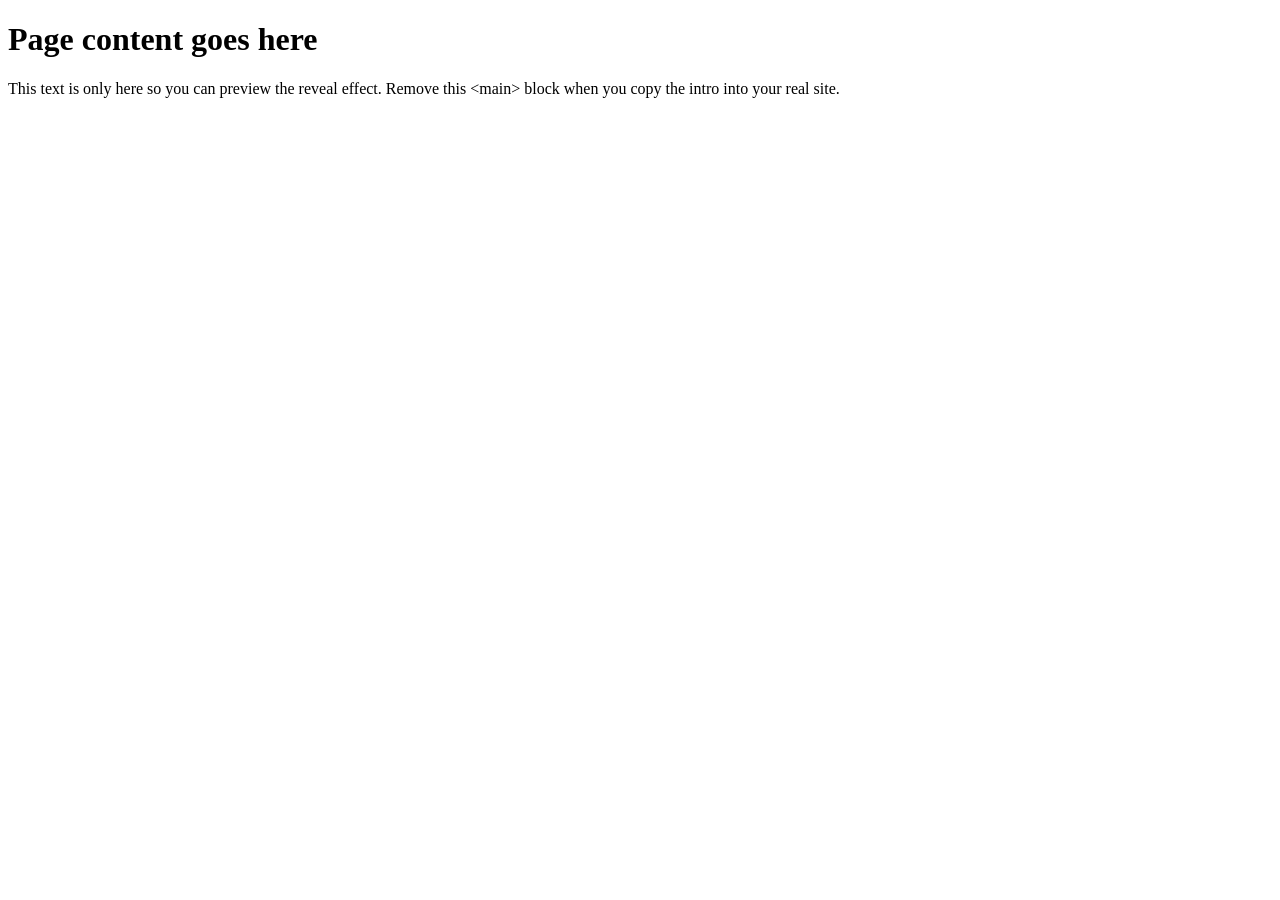
<file: intro/intro.html>
<!DOCTYPE html>
<html lang="en">
<head>
  <meta charset="UTF-8">
  <meta name="viewport" content="width=device-width, initial-scale=1.0">
  <title>Intro Animation Preview</title>
  <link rel="stylesheet" href="intro.css">
</head>
<body>

  <!-- ===== Intro / Loading Overlay ===== -->
  <div class="intro" id="intro" role="status" aria-live="polite" aria-label="Loading">
    <div class="intro__bar-track">
      <div class="intro__bar-fill" id="introBarFill"></div>
    </div>
  </div>
  <!-- ===== End Intro ===== -->

  <!-- Placeholder page content, for preview purposes only -->
  <main>
    <h1>Page content goes here</h1>
    <p>This text is only here so you can preview the reveal effect. Remove this &lt;main&gt; block when you copy the intro into your real site.</p>
  </main>

  <script src="intro.js"></script>
</body>
</html>
</file>
<file: intro/intro.css>
/* =========================================================
   Intro / Loading Animation
   - Full-screen black overlay
   - Centered thin bar fills over 3s
   - Then overlay brightens black -> white -> transparent
   ========================================================= */

.intro {
  position: fixed;
  inset: 0;
  z-index: 99999;
  background-color: #000000;
  display: flex;
  align-items: center;
  justify-content: center;
}

/* Prevent the page behind the intro from scrolling while it's active */
.intro-lock-scroll {
  overflow: hidden;
  height: 100%;
}

/* ---- Loading bar ---- */
.intro__bar-track {
  position: relative;
  width: clamp(180px, 32vw, 360px);
  height: 2px;
  background-color: rgba(255, 255, 255, 0.14);
  overflow: hidden;
}

.intro__bar-fill {
  position: absolute;
  top: 0;
  left: 0;
  height: 100%;
  width: 0%;
  background-color: rgba(255, 255, 255, 0.92);
  animation: introBarFill 3s linear forwards;
}

@keyframes introBarFill {
  to {
    width: 100%;
  }
}

/* ---- Reveal: black -> dark gray -> gray -> light gray -> almost white -> transparent ---- */
.intro--revealing {
  animation: introReveal 2s ease-in forwards;
  pointer-events: none;
}

.intro--revealing .intro__bar-track {
  opacity: 0;
  transition: opacity 0.4s ease;
}

@keyframes introReveal {
  0% {
    background-color: rgba(0, 0, 0, 1);
  }
  14% {
    background-color: rgba(13, 13, 13, 1);
  }
  28% {
    background-color: rgba(38, 38, 38, 1);
  }
  42% {
    background-color: rgba(77, 77, 77, 1);
  }
  54% {
    background-color: rgba(140, 140, 140, 1);
  }
  64% {
    background-color: rgba(217, 217, 217, 1);
  }
  72% {
    /* From here on the color stays "almost white" and only its
       alpha drops, so the last third of the animation reads as a
       slow disappear rather than a sudden cut to transparent. */
    background-color: rgba(247, 247, 247, 1);
  }
  100% {
    background-color: rgba(247, 247, 247, 0);
  }
}

/* Fully removed from flow/interaction once the reveal finishes */
.intro--hidden {
  display: none;
}

/* ---- Reduced motion: skip straight to a quick, simple fade ---- */
@media (prefers-reduced-motion: reduce) {
  .intro__bar-fill {
    animation: none;
    width: 100%;
  }

  .intro--reduced {
    transition: opacity 0.3s ease;
    opacity: 0;
  }
}

/* ---- Responsive: bar stays centered and readable at all sizes ---- */
@media (max-width: 480px) {
  .intro__bar-track {
    width: 60vw;
  }
}
</file>
